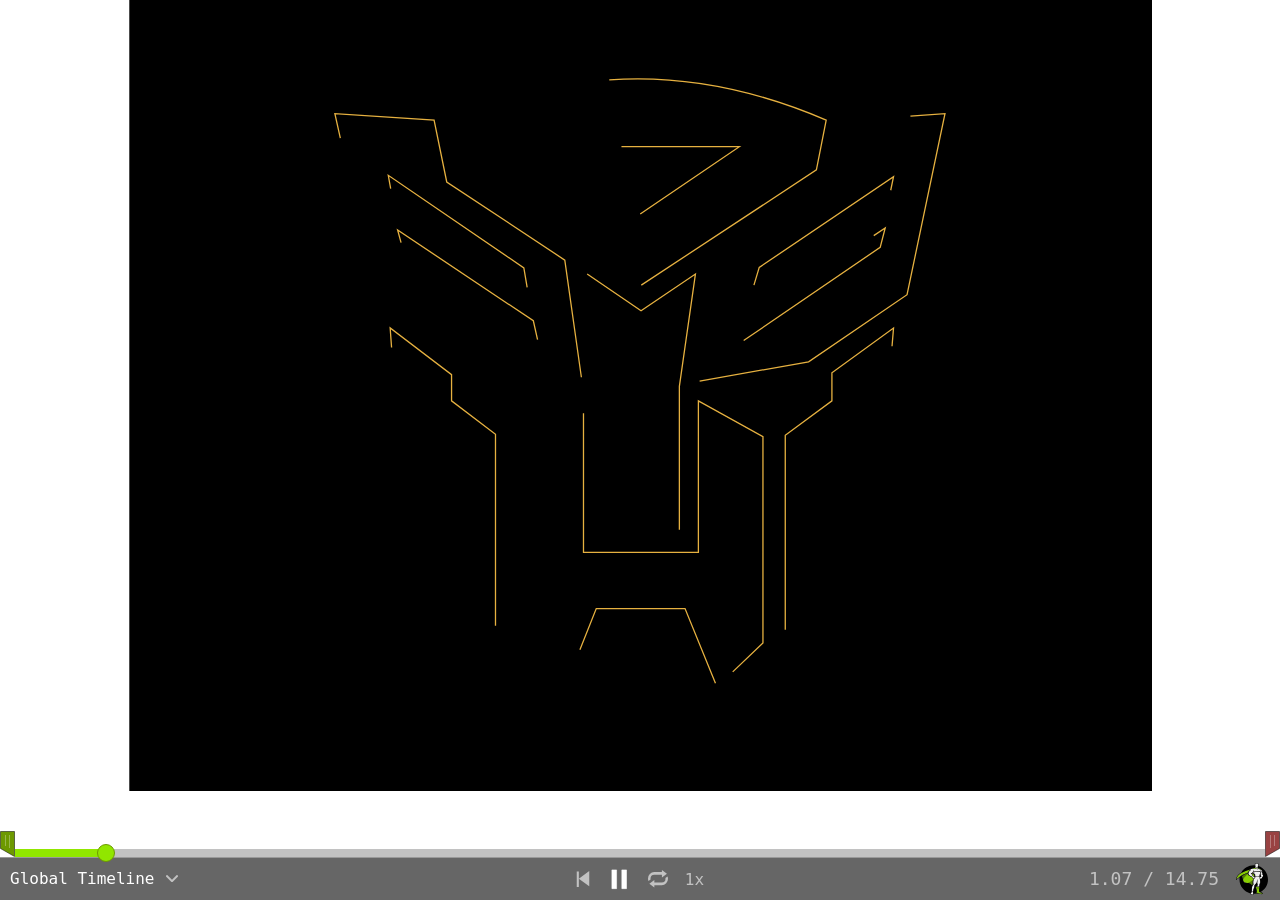
<file: deploy/index.html>
<!DOCTYPE html>
<html lang="en">

<head>
    <meta charset="UTF-8">
    <meta name="viewport" content="width=device-width, initial-scale=1.0">
    <meta http-equiv="X-UA-Compatible" content="ie=edge">
    <link rel="stylesheet" href="css/styles.css">
    <title>Motion Demo</title>
</head>

<body>
    <section id="dashboard-container">
        <div>
                 
                 <section class= "svgs" id="dashboard">
                     <div>
                 
                 <svg xmlns="http://www.w3.org/2000/svg" xmlns:xlink="http://www.w3.org/1999/xlink" viewBox="0 0 792 612">
                   <defs>
                     <filter x="-45.4%" y="-72.6%" width="242.7%" height="328.1%" filterUnits="objectBoundingBox" id="filter-2">
                       <feOffset dx="4" dy="4" in="SourceAlpha" result="shadowOffsetOuter1"/>
                       <feGaussianBlur stdDeviation="3" in="shadowOffsetOuter1" result="shadowBlurOuter1"/>
                       <feColorMatrix values="0 0 0 0 0.919582201 0 0 0 0 0.90591463 0 0 0 0 0.90591463 0 0 0 0.5 0" in="shadowBlurOuter1"/>
                     </filter>
                     <filter x="-46.4%" y="-72.6%" width="245.9%" height="328.1%" filterUnits="objectBoundingBox" id="filter-4">
                       <feOffset dx="4" dy="4" in="SourceAlpha" result="shadowOffsetOuter1"/>
                       <feGaussianBlur stdDeviation="3" in="shadowOffsetOuter1" result="shadowBlurOuter1"/>
                       <feColorMatrix values="0 0 0 0 0.919582201 0 0 0 0 0.90591463 0 0 0 0 0.90591463 0 0 0 0.5 0" in="shadowBlurOuter1"/>
                     </filter>
                     <filter x="-47%" y="-72.6%" width="247.8%" height="328.1%" filterUnits="objectBoundingBox" id="filter-6">
                       <feOffset dx="4" dy="4" in="SourceAlpha" result="shadowOffsetOuter1"/>
                       <feGaussianBlur stdDeviation="3" in="shadowOffsetOuter1" result="shadowBlurOuter1"/>
                       <feColorMatrix values="0 0 0 0 0.919582201 0 0 0 0 0.90591463 0 0 0 0 0.90591463 0 0 0 0.5 0" in="shadowBlurOuter1"/>
                     </filter>
                     <filter x="-47.3%" y="-72.6%" width="248.7%" height="328.1%" filterUnits="objectBoundingBox" id="filter-8">
                       <feOffset dx="4" dy="4" in="SourceAlpha" result="shadowOffsetOuter1"/>
                       <feGaussianBlur stdDeviation="3" in="shadowOffsetOuter1" result="shadowBlurOuter1"/>
                       <feColorMatrix values="0 0 0 0 0.919582201 0 0 0 0 0.90591463 0 0 0 0 0.90591463 0 0 0 0.5 0" in="shadowBlurOuter1"/>
                     </filter>
                     <filter x="-140%" y="-70%" width="540%" height="320%" filterUnits="objectBoundingBox" id="filter-10">
                       <feOffset dx="4" dy="4" in="SourceAlpha" result="shadowOffsetOuter1"/>
                       <feGaussianBlur stdDeviation="3" in="shadowOffsetOuter1" result="shadowBlurOuter1"/>
                       <feColorMatrix values="0 0 0 0 0.919582201 0 0 0 0 0.90591463 0 0 0 0 0.90591463 0 0 0 0.5 0" in="shadowBlurOuter1"/>
                     </filter>
                     <filter x="-116.7%" y="-50%" width="466.7%" height="257.1%" filterUnits="objectBoundingBox" id="filter-12">
                       <feOffset dx="4" dy="4" in="SourceAlpha" result="shadowOffsetOuter1"/>
                       <feGaussianBlur stdDeviation="3" in="shadowOffsetOuter1" result="shadowBlurOuter1"/>
                       <feColorMatrix values="0 0 0 0 0.919582201 0 0 0 0 0.90591463 0 0 0 0 0.90591463 0 0 0 0.5 0" in="shadowBlurOuter1"/>
                     </filter>
                     <filter x="-116.7%" y="-43.8%" width="466.7%" height="237.5%" filterUnits="objectBoundingBox" id="filter-14">
                       <feOffset dx="4" dy="4" in="SourceAlpha" result="shadowOffsetOuter1"/>
                       <feGaussianBlur stdDeviation="3" in="shadowOffsetOuter1" result="shadowBlurOuter1"/>
                       <feColorMatrix values="0 0 0 0 0.919582201 0 0 0 0 0.90591463 0 0 0 0 0.90591463 0 0 0 0.5 0" in="shadowBlurOuter1"/>
                     </filter>
                     <filter x="-140%" y="-87.5%" width="540%" height="375%" filterUnits="objectBoundingBox" id="filter-16">
                       <feOffset dx="4" dy="4" in="SourceAlpha" result="shadowOffsetOuter1"/>
                       <feGaussianBlur stdDeviation="3" in="shadowOffsetOuter1" result="shadowBlurOuter1"/>
                       <feColorMatrix values="0 0 0 0 0.919582201 0 0 0 0 0.90591463 0 0 0 0 0.90591463 0 0 0 0.5 0" in="shadowBlurOuter1"/>
                     </filter>
                     <filter x="-116.7%" y="-58.3%" width="466.7%" height="283.3%" filterUnits="objectBoundingBox" id="filter-18">
                       <feOffset dx="4" dy="4" in="SourceAlpha" result="shadowOffsetOuter1"/>
                       <feGaussianBlur stdDeviation="3" in="shadowOffsetOuter1" result="shadowBlurOuter1"/>
                       <feColorMatrix values="0 0 0 0 0.919582201 0 0 0 0 0.90591463 0 0 0 0 0.90591463 0 0 0 0.5 0" in="shadowBlurOuter1"/>
                     </filter>
                     <filter x="-116.7%" y="-175%" width="466.7%" height="650%" filterUnits="objectBoundingBox" id="filter-20">
                       <feOffset dx="4" dy="4" in="SourceAlpha" result="shadowOffsetOuter1"/>
                       <feGaussianBlur stdDeviation="3" in="shadowOffsetOuter1" result="shadowBlurOuter1"/>
                       <feColorMatrix values="0 0 0 0 0.919582201 0 0 0 0 0.90591463 0 0 0 0 0.90591463 0 0 0 0.5 0" in="shadowBlurOuter1"/>
                     </filter>
                     <filter x="-45.4%" y="-72.6%" width="242.7%" height="328.1%" filterUnits="objectBoundingBox" id="filter-22">
                       <feOffset dx="4" dy="4" in="SourceAlpha" result="shadowOffsetOuter1"/>
                       <feGaussianBlur stdDeviation="3" in="shadowOffsetOuter1" result="shadowBlurOuter1"/>
                       <feColorMatrix values="0 0 0 0 0.919582201 0 0 0 0 0.90591463 0 0 0 0 0.90591463 0 0 0 0.5 0" in="shadowBlurOuter1"/>
                     </filter>
                     <filter x="-47%" y="-72.6%" width="247.8%" height="328.1%" filterUnits="objectBoundingBox" id="filter-24">
                       <feOffset dx="4" dy="4" in="SourceAlpha" result="shadowOffsetOuter1"/>
                       <feGaussianBlur stdDeviation="3" in="shadowOffsetOuter1" result="shadowBlurOuter1"/>
                       <feColorMatrix values="0 0 0 0 0.919582201 0 0 0 0 0.90591463 0 0 0 0 0.90591463 0 0 0 0.5 0" in="shadowBlurOuter1"/>
                     </filter>
                     <filter x="-47.2%" y="-72.6%" width="248.4%" height="328.1%" filterUnits="objectBoundingBox" id="filter-26">
                       <feOffset dx="4" dy="4" in="SourceAlpha" result="shadowOffsetOuter1"/>
                       <feGaussianBlur stdDeviation="3" in="shadowOffsetOuter1" result="shadowBlurOuter1"/>
                       <feColorMatrix values="0 0 0 0 0.919582201 0 0 0 0 0.90591463 0 0 0 0 0.90591463 0 0 0 0.5 0" in="shadowBlurOuter1"/>
                     </filter>
                     <filter x="-49%" y="-72.6%" width="254.1%" height="328.1%" filterUnits="objectBoundingBox" id="filter-28">
                       <feOffset dx="4" dy="4" in="SourceAlpha" result="shadowOffsetOuter1"/>
                       <feGaussianBlur stdDeviation="3" in="shadowOffsetOuter1" result="shadowBlurOuter1"/>
                       <feColorMatrix values="0 0 0 0 0.919582201 0 0 0 0 0.90591463 0 0 0 0 0.90591463 0 0 0 0.5 0" in="shadowBlurOuter1"/>
                     </filter>
                     <filter x="-116.7%" y="-70%" width="466.7%" height="320%" filterUnits="objectBoundingBox" id="filter-30">
                       <feOffset dx="4" dy="4" in="SourceAlpha" result="shadowOffsetOuter1"/>
                       <feGaussianBlur stdDeviation="3" in="shadowOffsetOuter1" result="shadowBlurOuter1"/>
                       <feColorMatrix values="0 0 0 0 0.919582201 0 0 0 0 0.90591463 0 0 0 0 0.90591463 0 0 0 0.5 0" in="shadowBlurOuter1"/>
                     </filter>
                     <filter x="-140%" y="-50%" width="540%" height="257.1%" filterUnits="objectBoundingBox" id="filter-32">
                       <feOffset dx="4" dy="4" in="SourceAlpha" result="shadowOffsetOuter1"/>
                       <feGaussianBlur stdDeviation="3" in="shadowOffsetOuter1" result="shadowBlurOuter1"/>
                       <feColorMatrix values="0 0 0 0 0.919582201 0 0 0 0 0.90591463 0 0 0 0 0.90591463 0 0 0 0.5 0" in="shadowBlurOuter1"/>
                     </filter>
                     <filter x="-116.7%" y="-43.8%" width="466.7%" height="237.5%" filterUnits="objectBoundingBox" id="filter-34">
                       <feOffset dx="4" dy="4" in="SourceAlpha" result="shadowOffsetOuter1"/>
                       <feGaussianBlur stdDeviation="3" in="shadowOffsetOuter1" result="shadowBlurOuter1"/>
                       <feColorMatrix values="0 0 0 0 0.919582201 0 0 0 0 0.90591463 0 0 0 0 0.90591463 0 0 0 0.5 0" in="shadowBlurOuter1"/>
                     </filter>
                     <filter x="-116.7%" y="-87.5%" width="466.7%" height="375%" filterUnits="objectBoundingBox" id="filter-36">
                       <feOffset dx="4" dy="4" in="SourceAlpha" result="shadowOffsetOuter1"/>
                       <feGaussianBlur stdDeviation="3" in="shadowOffsetOuter1" result="shadowBlurOuter1"/>
                       <feColorMatrix values="0 0 0 0 0.919582201 0 0 0 0 0.90591463 0 0 0 0 0.90591463 0 0 0 0.5 0" in="shadowBlurOuter1"/>
                     </filter>
                     <filter x="-140%" y="-58.3%" width="540%" height="283.3%" filterUnits="objectBoundingBox" id="filter-38">
                       <feOffset dx="4" dy="4" in="SourceAlpha" result="shadowOffsetOuter1"/>
                       <feGaussianBlur stdDeviation="3" in="shadowOffsetOuter1" result="shadowBlurOuter1"/>
                       <feColorMatrix values="0 0 0 0 0.919582201 0 0 0 0 0.90591463 0 0 0 0 0.90591463 0 0 0 0.5 0" in="shadowBlurOuter1"/>
                     </filter>
                     <filter x="-116.7%" y="-175%" width="466.7%" height="650%" filterUnits="objectBoundingBox" id="filter-40">
                       <feOffset dx="4" dy="4" in="SourceAlpha" result="shadowOffsetOuter1"/>
                       <feGaussianBlur stdDeviation="3" in="shadowOffsetOuter1" result="shadowBlurOuter1"/>
                       <feColorMatrix values="0 0 0 0 0.919582201 0 0 0 0 0.90591463 0 0 0 0 0.90591463 0 0 0 0.5 0" in="shadowBlurOuter1"/>
                     </filter>
                     <filter x="-46.4%" y="-72.6%" width="245.9%" height="328.1%" filterUnits="objectBoundingBox" id="filter-42">
                       <feOffset dx="4" dy="4" in="SourceAlpha" result="shadowOffsetOuter1"/>
                       <feGaussianBlur stdDeviation="3" in="shadowOffsetOuter1" result="shadowBlurOuter1"/>
                       <feColorMatrix values="0 0 0 0 0.919582201 0 0 0 0 0.90591463 0 0 0 0 0.90591463 0 0 0 0.5 0" in="shadowBlurOuter1"/>
                     </filter>
                     <filter x="-49%" y="-72.6%" width="254.1%" height="328.1%" filterUnits="objectBoundingBox" id="filter-44">
                       <feOffset dx="4" dy="4" in="SourceAlpha" result="shadowOffsetOuter1"/>
                       <feGaussianBlur stdDeviation="3" in="shadowOffsetOuter1" result="shadowBlurOuter1"/>
                       <feColorMatrix values="0 0 0 0 0.919582201 0 0 0 0 0.90591463 0 0 0 0 0.90591463 0 0 0 0.5 0" in="shadowBlurOuter1"/>
                     </filter>
                     <filter x="-47%" y="-72.6%" width="247.8%" height="328.1%" filterUnits="objectBoundingBox" id="filter-46">
                       <feOffset dx="4" dy="4" in="SourceAlpha" result="shadowOffsetOuter1"/>
                       <feGaussianBlur stdDeviation="3" in="shadowOffsetOuter1" result="shadowBlurOuter1"/>
                       <feColorMatrix values="0 0 0 0 0.919582201 0 0 0 0 0.90591463 0 0 0 0 0.90591463 0 0 0 0.5 0" in="shadowBlurOuter1"/>
                     </filter>
                     <filter x="-46.4%" y="-72.5%" width="245.8%" height="327.7%" filterUnits="objectBoundingBox" id="filter-48">
                       <feOffset dx="4" dy="4" in="SourceAlpha" result="shadowOffsetOuter1"/>
                       <feGaussianBlur stdDeviation="3" in="shadowOffsetOuter1" result="shadowBlurOuter1"/>
                       <feColorMatrix values="0 0 0 0 0.919582201 0 0 0 0 0.90591463 0 0 0 0 0.90591463 0 0 0 0.5 0" in="shadowBlurOuter1"/>
                     </filter>
                     <filter x="-34.7%" y="-72.6%" width="209%" height="328.1%" filterUnits="objectBoundingBox" id="filter-50">
                       <feOffset dx="4" dy="4" in="SourceAlpha" result="shadowOffsetOuter1"/>
                       <feGaussianBlur stdDeviation="3" in="shadowOffsetOuter1" result="shadowBlurOuter1"/>
                       <feColorMatrix values="0 0 0 0 0.919582201 0 0 0 0 0.90591463 0 0 0 0 0.90591463 0 0 0 0.5 0" in="shadowBlurOuter1"/>
                     </filter>
                     <filter x="-47.2%" y="-72.6%" width="248.4%" height="328.1%" filterUnits="objectBoundingBox" id="filter-52">
                       <feOffset dx="4" dy="4" in="SourceAlpha" result="shadowOffsetOuter1"/>
                       <feGaussianBlur stdDeviation="3" in="shadowOffsetOuter1" result="shadowBlurOuter1"/>
                       <feColorMatrix values="0 0 0 0 0.919582201 0 0 0 0 0.90591463 0 0 0 0 0.90591463 0 0 0 0.5 0" in="shadowBlurOuter1"/>
                     </filter>
                     <filter x="-47.3%" y="-72.6%" width="248.7%" height="328.1%" filterUnits="objectBoundingBox" id="filter-54">
                       <feOffset dx="4" dy="4" in="SourceAlpha" result="shadowOffsetOuter1"/>
                       <feGaussianBlur stdDeviation="3" in="shadowOffsetOuter1" result="shadowBlurOuter1"/>
                       <feColorMatrix values="0 0 0 0 0.919582201 0 0 0 0 0.90591463 0 0 0 0 0.90591463 0 0 0 0.5 0" in="shadowBlurOuter1"/>
                     </filter>
                     <filter x="-47%" y="-72.6%" width="247.8%" height="328.1%" filterUnits="objectBoundingBox" id="filter-56">
                       <feOffset dx="4" dy="4" in="SourceAlpha" result="shadowOffsetOuter1"/>
                       <feGaussianBlur stdDeviation="3" in="shadowOffsetOuter1" result="shadowBlurOuter1"/>
                       <feColorMatrix values="0 0 0 0 0.919582201 0 0 0 0 0.90591463 0 0 0 0 0.90591463 0 0 0 0.5 0" in="shadowBlurOuter1"/>
                     </filter>
                     <filter x="-28.8%" y="-58.8%" width="190.5%" height="284.7%" filterUnits="objectBoundingBox" id="filter-58">
                       <feOffset dx="4" dy="4" in="SourceAlpha" result="shadowOffsetOuter1"/>
                       <feGaussianBlur stdDeviation="3" in="shadowOffsetOuter1" result="shadowBlurOuter1"/>
                       <feColorMatrix values="0 0 0 0 0.919582201 0 0 0 0 0.90591463 0 0 0 0 0.90591463 0 0 0 0.5 0" in="shadowBlurOuter1"/>
                     </filter>
                     <filter x="-7.8%" y="-72.6%" width="124.5%" height="328.1%" filterUnits="objectBoundingBox" id="filter-60">
                       <feOffset dx="4" dy="4" in="SourceAlpha" result="shadowOffsetOuter1"/>
                       <feGaussianBlur stdDeviation="3" in="shadowOffsetOuter1" result="shadowBlurOuter1"/>
                       <feColorMatrix values="0 0 0 0 0.919582201 0 0 0 0 0.90591463 0 0 0 0 0.90591463 0 0 0 0.5 0" in="shadowBlurOuter1"/>
                     </filter>
                     <filter x="-2.7%" y="-72.5%" width="108.5%" height="327.7%" filterUnits="objectBoundingBox" id="filter-62">
                       <feOffset dx="4" dy="4" in="SourceAlpha" result="shadowOffsetOuter1"/>
                       <feGaussianBlur stdDeviation="3" in="shadowOffsetOuter1" result="shadowBlurOuter1"/>
                       <feColorMatrix values="0 0 0 0 0.919582201 0 0 0 0 0.90591463 0 0 0 0 0.90591463 0 0 0 0.5 0" in="shadowBlurOuter1"/>
                     </filter>
                     <filter x="-16.1%" y="-75%" width="150.4%" height="335.6%" filterUnits="objectBoundingBox" id="filter-64">
                       <feOffset dx="4" dy="4" in="SourceAlpha" result="shadowOffsetOuter1"/>
                       <feGaussianBlur stdDeviation="3" in="shadowOffsetOuter1" result="shadowBlurOuter1"/>
                       <feColorMatrix values="0 0 0 0 0.919582201 0 0 0 0 0.90591463 0 0 0 0 0.90591463 0 0 0 0.5 0" in="shadowBlurOuter1"/>
                     </filter>
                     <filter x="-16.2%" y="-75%" width="150.9%" height="335.6%" filterUnits="objectBoundingBox" id="filter-66">
                       <feOffset dx="4" dy="4" in="SourceAlpha" result="shadowOffsetOuter1"/>
                       <feGaussianBlur stdDeviation="3" in="shadowOffsetOuter1" result="shadowBlurOuter1"/>
                       <feColorMatrix values="0 0 0 0 0.919582201 0 0 0 0 0.90591463 0 0 0 0 0.90591463 0 0 0 0.5 0" in="shadowBlurOuter1"/>
                     </filter>
                     <filter x="-3.9%" y="-4.5%" width="112.1%" height="113.8%" filterUnits="objectBoundingBox" id="filter-68">
                       <feMorphology radius=".5" operator="dilate" in="SourceAlpha" result="shadowSpreadOuter1"/>
                       <feOffset dx="4" dy="4" in="shadowSpreadOuter1" result="shadowOffsetOuter1"/>
                       <feMorphology radius="1" in="SourceAlpha" result="shadowInner"/>
                       <feOffset dx="4" dy="4" in="shadowInner" result="shadowInner"/>
                       <feComposite in="shadowOffsetOuter1" in2="shadowInner" operator="out" result="shadowOffsetOuter1"/>
                       <feGaussianBlur stdDeviation="3" in="shadowOffsetOuter1" result="shadowBlurOuter1"/>
                       <feColorMatrix values="0 0 0 0 0.919582201 0 0 0 0 0.90591463 0 0 0 0 0.90591463 0 0 0 0.5 0" in="shadowBlurOuter1"/>
                     </filter>
                     <path d="M562.27 69.168c2.492 0 3.444-2.618 3.444-4.83 0-2.226-.952-4.816-3.444-4.816-2.52 0-3.458 2.59-3.458 4.816 0 2.212.938 4.83 3.458 4.83zm0-.728c-1.974 0-2.618-2.184-2.618-4.102 0-1.932.644-4.088 2.618-4.088 1.96 0 2.59 2.156 2.59 4.088 0 1.918-.644 4.102-2.59 4.102zm8.512.728c2.492 0 3.444-2.618 3.444-4.83 0-2.226-.952-4.816-3.444-4.816-2.52 0-3.458 2.59-3.458 4.816 0 2.212.938 4.83 3.458 4.83zm0-.728c-1.974 0-2.618-2.184-2.618-4.102 0-1.932.644-4.088 2.618-4.088 1.96 0 2.59 2.156 2.59 4.088 0 1.918-.644 4.102-2.59 4.102z" id="path-1"/>
                     <path d="M578.944 52v-.728h-4.914c2.702-2.184 4.872-4.06 4.872-6.104 0-1.862-1.568-2.646-2.94-2.646-1.316 0-2.45.546-3.108 1.442l.546.504c.504-.714 1.4-1.218 2.562-1.218 1.022 0 2.128.56 2.128 1.918 0 1.792-2.128 3.612-5.306 6.174V52h6.16zm5.474.168c2.492 0 3.444-2.618 3.444-4.83 0-2.226-.952-4.816-3.444-4.816-2.52 0-3.458 2.59-3.458 4.816 0 2.212.938 4.83 3.458 4.83zm0-.728c-1.974 0-2.618-2.184-2.618-4.102 0-1.932.644-4.088 2.618-4.088 1.96 0 2.59 2.156 2.59 4.088 0 1.918-.644 4.102-2.59 4.102z" id="path-3"/>
                     <path d="M586.626 33.168c1.988 0 3.15-1.134 3.15-2.674s-1.33-2.24-2.142-2.324c.798-.14 2.002-.756 2.002-2.184 0-1.582-1.386-2.464-3.01-2.464-1.372 0-2.408.616-3.052 1.414l.504.504c.686-.77 1.442-1.19 2.506-1.19 1.204 0 2.24.644 2.24 1.806 0 1.246-1.134 1.778-2.366 1.778h-.313c-.248-.001-.455-.004-.555-.014v.756c.14-.014.49-.014.868-.014 1.4 0 2.506.546 2.506 1.89 0 1.232-.91 1.988-2.352 1.988-1.19 0-2.1-.56-2.618-1.302l-.546.476c.532.84 1.652 1.554 3.178 1.554zm8.26 0c2.492 0 3.444-2.618 3.444-4.83 0-2.226-.952-4.816-3.444-4.816-2.52 0-3.458 2.59-3.458 4.816 0 2.212.938 4.83 3.458 4.83zm0-.728c-1.974 0-2.618-2.184-2.618-4.102 0-1.932.644-4.088 2.618-4.088 1.96 0 2.59 2.156 2.59 4.088 0 1.918-.644 4.102-2.59 4.102z" id="path-5"/>
                     <path d="M600.712 15v-2.548h1.372v-.728h-1.372V5.662h-1.078l-4.144 6.076v.714h4.424V15h.798zm-.798-3.276h-3.598l3.598-5.264v5.264zm6.93 3.444c2.492 0 3.444-2.618 3.444-4.83 0-2.226-.952-4.816-3.444-4.816-2.52 0-3.458 2.59-3.458 4.816 0 2.212.938 4.83 3.458 4.83zm0-.728c-1.974 0-2.618-2.184-2.618-4.102 0-1.932.644-4.088 2.618-4.088 1.96 0 2.59 2.156 2.59 4.088 0 1.918-.644 4.102-2.59 4.102z" id="path-7"/>
                     <path id="path-9" d="M504 42h5V32h-5z"/>
                     <path id="path-11" d="M519 42h6V28h-6z"/>
                     <path id="path-13" d="M527 42h6V26h-6z"/>
                     <path id="path-15" d="M496 42h5v-8h-5z"/>
                     <path id="path-17" d="M511 42h6V30h-6z"/>
                     <path id="path-19" d="M488 42h6v-4h-6z"/>
                     <path d="M211.27 67.168c2.492 0 3.444-2.618 3.444-4.83 0-2.226-.952-4.816-3.444-4.816-2.52 0-3.458 2.59-3.458 4.816 0 2.212.938 4.83 3.458 4.83zm0-.728c-1.974 0-2.618-2.184-2.618-4.102 0-1.932.644-4.088 2.618-4.088 1.96 0 2.59 2.156 2.59 4.088 0 1.918-.644 4.102-2.59 4.102zm8.512.728c2.492 0 3.444-2.618 3.444-4.83 0-2.226-.952-4.816-3.444-4.816-2.52 0-3.458 2.59-3.458 4.816 0 2.212.938 4.83 3.458 4.83zm0-.728c-1.974 0-2.618-2.184-2.618-4.102 0-1.932.644-4.088 2.618-4.088 1.96 0 2.59 2.156 2.59 4.088 0 1.918-.644 4.102-2.59 4.102z" id="path-21"/>
                     <path d="M202.626 50.168c1.988 0 3.15-1.134 3.15-2.674s-1.33-2.24-2.142-2.324c.798-.14 2.002-.756 2.002-2.184 0-1.582-1.386-2.464-3.01-2.464-1.372 0-2.408.616-3.052 1.414l.504.504c.686-.77 1.442-1.19 2.506-1.19 1.204 0 2.24.644 2.24 1.806 0 1.246-1.134 1.778-2.366 1.778h-.313c-.248-.001-.455-.004-.555-.014v.756c.14-.014.49-.014.868-.014 1.4 0 2.506.546 2.506 1.89 0 1.232-.91 1.988-2.352 1.988-1.19 0-2.1-.56-2.618-1.302l-.546.476c.532.84 1.652 1.554 3.178 1.554zm8.26 0c2.492 0 3.444-2.618 3.444-4.83 0-2.226-.952-4.816-3.444-4.816-2.52 0-3.458 2.59-3.458 4.816 0 2.212.938 4.83 3.458 4.83zm0-.728c-1.974 0-2.618-2.184-2.618-4.102 0-1.932.644-4.088 2.618-4.088 1.96 0 2.59 2.156 2.59 4.088 0 1.918-.644 4.102-2.59 4.102z" id="path-23"/>
                     <path d="M192.186 31.168c1.708 0 3.15-1.148 3.15-3.01 0-1.946-1.414-2.982-2.982-2.982-.966 0-1.764.42-2.226.868V22.39h4.592v-.728h-5.404v4.9l.616.252c.686-.63 1.414-.91 2.268-.91 1.344 0 2.324.868 2.324 2.282 0 1.274-.994 2.254-2.338 2.254-1.204 0-2.016-.476-2.618-1.33l-.532.532c.644.938 1.596 1.526 3.15 1.526zm8.232 0c2.492 0 3.444-2.618 3.444-4.83 0-2.226-.952-4.816-3.444-4.816-2.52 0-3.458 2.59-3.458 4.816 0 2.212.938 4.83 3.458 4.83zm0-.728c-1.974 0-2.618-2.184-2.618-4.102 0-1.932.644-4.088 2.618-4.088 1.96 0 2.59 2.156 2.59 4.088 0 1.918-.644 4.102-2.59 4.102z" id="path-25"/>
                     <path d="M181.59 13l3.976-8.778v-.56h-6.104v.728h5.166l-3.92 8.61h.882zm8.708.168c2.492 0 3.444-2.618 3.444-4.83 0-2.226-.952-4.816-3.444-4.816-2.52 0-3.458 2.59-3.458 4.816 0 2.212.938 4.83 3.458 4.83zm0-.728c-1.974 0-2.618-2.184-2.618-4.102 0-1.932.644-4.088 2.618-4.088 1.96 0 2.59 2.156 2.59 4.088 0 1.918-.644 4.102-2.59 4.102z" id="path-27"/>
                     <path id="path-29" d="M264 42h6V32h-6z"/>
                     <path id="path-31" d="M249 42h5V28h-5z"/>
                     <path id="path-33" d="M241 42h6V26h-6z"/>
                     <path id="path-35" d="M272 42h6v-8h-6z"/>
                     <path id="path-37" d="M257 42h5V30h-5z"/>
                     <path id="path-39" d="M280 42h6v-4h-6z"/>
                     <path d="M378.242 545.168c1.988 0 3.136-1.456 3.136-2.982 0-1.988-1.33-2.954-3.01-2.954-1.26 0-2.338.91-2.73 1.554-.014-.14-.014-.294-.014-.434 0-1.988.742-4.102 2.758-4.102 1.022 0 1.582.434 2.044 1.05l.476-.588c-.56-.7-1.302-1.19-2.52-1.19-2.576 0-3.57 2.422-3.57 4.816 0 2.506.91 4.83 3.43 4.83zm-.028-.728c-1.75 0-2.422-1.624-2.534-2.898.532-.938 1.526-1.596 2.548-1.596 1.33 0 2.338.728 2.338 2.254 0 1.008-.756 2.24-2.352 2.24zm8.232.728c2.492 0 3.444-2.618 3.444-4.83 0-2.226-.952-4.816-3.444-4.816-2.52 0-3.458 2.59-3.458 4.816 0 2.212.938 4.83 3.458 4.83zm0-.728c-1.974 0-2.618-2.184-2.618-4.102 0-1.932.644-4.088 2.618-4.088 1.96 0 2.59 2.156 2.59 4.088 0 1.918-.644 4.102-2.59 4.102z" id="path-41"/>
                     <path d="M418.59 545l3.976-8.778v-.56h-6.104v.728h5.166l-3.92 8.61h.882zm8.708.168c2.492 0 3.444-2.618 3.444-4.83 0-2.226-.952-4.816-3.444-4.816-2.52 0-3.458 2.59-3.458 4.816 0 2.212.938 4.83 3.458 4.83zm0-.728c-1.974 0-2.618-2.184-2.618-4.102 0-1.932.644-4.088 2.618-4.088 1.96 0 2.59 2.156 2.59 4.088 0 1.918-.644 4.102-2.59 4.102z" id="path-43"/>
                     <path d="M455.004 545.168c1.792 0 3.164-.994 3.164-2.506 0-1.302-1.12-2.142-2.31-2.478 1.092-.28 2.17-1.008 2.17-2.254 0-1.652-1.568-2.408-3.024-2.408-1.484 0-3.024.756-3.024 2.408 0 1.246 1.064 1.974 2.17 2.254-1.19.336-2.324 1.176-2.324 2.478 0 1.526 1.372 2.506 3.178 2.506zm0-5.32c-.56-.112-2.212-.532-2.212-1.834 0-1.106.98-1.764 2.212-1.764 1.218 0 2.212.658 2.212 1.764 0 1.302-1.638 1.722-2.212 1.834zm0 4.592c-1.246 0-2.366-.7-2.366-1.834 0-1.414 1.792-1.988 2.366-2.058.56.07 2.366.644 2.366 2.058 0 1.134-1.148 1.834-2.366 1.834zm8.26.728c2.492 0 3.444-2.618 3.444-4.83 0-2.226-.952-4.816-3.444-4.816-2.52 0-3.458 2.59-3.458 4.816 0 2.212.938 4.83 3.458 4.83zm0-.728c-1.974 0-2.618-2.184-2.618-4.102 0-1.932.644-4.088 2.618-4.088 1.96 0 2.59 2.156 2.59 4.088 0 1.918-.644 4.102-2.59 4.102z" id="path-45"/>
                     <path d="M472.794 576.154c2.562 0 3.57-2.422 3.57-4.816 0-2.506-.91-4.83-3.43-4.83-2.002 0-3.136 1.456-3.136 2.982 0 1.988 1.33 2.968 3.01 2.968 1.26 0 2.338-.924 2.744-1.568v.434c0 1.96-.714 4.102-2.758 4.102-1.022 0-1.596-.434-2.058-1.036l-.462.574c.56.7 1.302 1.19 2.52 1.19zm.154-4.424c-1.33 0-2.338-.728-2.338-2.254 0-1.008.756-2.24 2.352-2.24 1.75 0 2.422 1.624 2.534 2.898-.532.938-1.526 1.596-2.548 1.596zm8.498 4.438c2.492 0 3.444-2.618 3.444-4.83 0-2.226-.952-4.816-3.444-4.816-2.52 0-3.458 2.59-3.458 4.816 0 2.212.938 4.83 3.458 4.83zm0-.728c-1.974 0-2.618-2.184-2.618-4.102 0-1.932.644-4.088 2.618-4.088 1.96 0 2.59 2.156 2.59 4.088 0 1.918-.644 4.102-2.59 4.102z" id="path-47"/>
                     <path d="M481.15 606v-9.338h-.728l-2.072 2.17.504.518 1.498-1.596V606h.798zm5.432.168c2.492 0 3.444-2.618 3.444-4.83 0-2.226-.952-4.816-3.444-4.816-2.52 0-3.458 2.59-3.458 4.816 0 2.212.938 4.83 3.458 4.83zm0-.728c-1.974 0-2.618-2.184-2.618-4.102 0-1.932.644-4.088 2.618-4.088 1.96 0 2.59 2.156 2.59 4.088 0 1.918-.644 4.102-2.59 4.102zm8.512.728c2.492 0 3.444-2.618 3.444-4.83 0-2.226-.952-4.816-3.444-4.816-2.52 0-3.458 2.59-3.458 4.816 0 2.212.938 4.83 3.458 4.83zm0-.728c-1.974 0-2.618-2.184-2.618-4.102 0-1.932.644-4.088 2.618-4.088 1.96 0 2.59 2.156 2.59 4.088 0 1.918-.644 4.102-2.59 4.102z" id="path-49"/>
                     <path d="M341.186 547.168c1.708 0 3.15-1.148 3.15-3.01 0-1.946-1.414-2.982-2.982-2.982-.966 0-1.764.42-2.226.868v-3.654h4.592v-.728h-5.404v4.9l.616.252c.686-.63 1.414-.91 2.268-.91 1.344 0 2.324.868 2.324 2.282 0 1.274-.994 2.254-2.338 2.254-1.204 0-2.016-.476-2.618-1.33l-.532.532c.644.938 1.596 1.526 3.15 1.526zm8.232 0c2.492 0 3.444-2.618 3.444-4.83 0-2.226-.952-4.816-3.444-4.816-2.52 0-3.458 2.59-3.458 4.816 0 2.212.938 4.83 3.458 4.83zm0-.728c-1.974 0-2.618-2.184-2.618-4.102 0-1.932.644-4.088 2.618-4.088 1.96 0 2.59 2.156 2.59 4.088 0 1.918-.644 4.102-2.59 4.102z" id="path-51"/>
                     <path d="M324.712 576v-2.548h1.372v-.728h-1.372v-6.062h-1.078l-4.144 6.076v.714h4.424V576h.798zm-.798-3.276h-3.598l3.598-5.264v5.264zm6.93 3.444c2.492 0 3.444-2.618 3.444-4.83 0-2.226-.952-4.816-3.444-4.816-2.52 0-3.458 2.59-3.458 4.816 0 2.212.938 4.83 3.458 4.83zm0-.728c-1.974 0-2.618-2.184-2.618-4.102 0-1.932.644-4.088 2.618-4.088 1.96 0 2.59 2.156 2.59 4.088 0 1.918-.644 4.102-2.59 4.102z" id="path-53"/>
                     <path d="M306.626 604.168c1.988 0 3.15-1.134 3.15-2.674s-1.33-2.24-2.142-2.324c.798-.14 2.002-.756 2.002-2.184 0-1.582-1.386-2.464-3.01-2.464-1.372 0-2.408.616-3.052 1.414l.504.504c.686-.77 1.442-1.19 2.506-1.19 1.204 0 2.24.644 2.24 1.806 0 1.246-1.134 1.778-2.366 1.778h-.313c-.248-.001-.455-.004-.555-.014v.756c.14-.014.49-.014.868-.014 1.4 0 2.506.546 2.506 1.89 0 1.232-.91 1.988-2.352 1.988-1.19 0-2.1-.56-2.618-1.302l-.546.476c.532.84 1.652 1.554 3.178 1.554zm8.26 0c2.492 0 3.444-2.618 3.444-4.83 0-2.226-.952-4.816-3.444-4.816-2.52 0-3.458 2.59-3.458 4.816 0 2.212.938 4.83 3.458 4.83zm0-.728c-1.974 0-2.618-2.184-2.618-4.102 0-1.932.644-4.088 2.618-4.088 1.96 0 2.59 2.156 2.59 4.088 0 1.918-.644 4.102-2.59 4.102z" id="path-55"/>
                     <path d="M385.862 595v-5.11c.406-.616 1.218-1.162 1.932-1.162.966 0 1.358.588 1.358 1.54V595h.742v-5.124c.378-.616 1.204-1.148 1.932-1.148.952 0 1.358.588 1.358 1.54V595h.728v-4.872c0-1.358-.602-2.058-1.848-2.058-.952 0-1.862.644-2.24 1.274-.168-.658-.728-1.274-1.778-1.274-.98 0-1.904.756-2.184 1.19v-1.022h-.728V595h.728zm11.046 2.576v-3.668c.546.77 1.4 1.26 2.352 1.26 1.806 0 3.024-1.4 3.024-3.556 0-2.17-1.218-3.542-3.024-3.542a2.88 2.88 0 00-2.352 1.246v-1.078h-.728v9.338h.728zm2.226-3.066c-.938 0-1.834-.588-2.226-1.232v-3.332c.392-.658 1.288-1.218 2.226-1.218 1.512 0 2.366 1.246 2.366 2.884s-.854 2.898-2.366 2.898zm5.754.49v-5.11c.434-.602 1.33-1.162 2.198-1.162.98 0 1.638.364 1.638 1.666V595h.728v-4.76c0-1.526-.756-2.17-2.128-2.17-.98 0-1.946.602-2.436 1.19v-3.598h-.728V595h.728z" id="path-57"/>
                     <path d="M361.354 488v-8.61h3.052v-.728h-6.916v.728h3.052V488h.812zm7.672.168c1.12 0 1.974-.392 2.646-1.092l-.378-.476c-.588.616-1.358.938-2.226.938-1.582 0-2.562-1.218-2.632-2.688h5.656v-.196c0-1.946-1.134-3.584-3.192-3.584-1.876 0-3.262 1.582-3.262 3.542 0 2.086 1.414 3.556 3.388 3.556zm2.324-3.892h-4.914c.056-1.176.854-2.576 2.45-2.576 1.694 0 2.45 1.428 2.464 2.576zm4.62 3.892c.938 0 1.694-.308 2.296-.966V488h.728v-4.76c0-1.512-1.092-2.17-2.478-2.17-1.106 0-1.89.378-2.59 1.148l.406.49c.616-.7 1.274-.994 2.114-.994 1.008 0 1.82.56 1.82 1.554v1.372c-.602-.658-1.358-.952-2.296-.952-1.176 0-2.366.756-2.366 2.226 0 1.456 1.204 2.254 2.366 2.254zm.252-.574c-1.12 0-1.848-.714-1.848-1.666s.728-1.68 1.848-1.68c.812 0 1.568.322 2.044.938v1.484c-.476.616-1.232.924-2.044.924zm5.768.406v-4.928c.308-.588 1.232-1.204 1.918-1.204.14 0 .238.014.364.028v-.798c-.938 0-1.708.546-2.282 1.302v-1.162h-.728V488h.728zm5.726.168c1.68 0 2.534-.896 2.534-1.988 0-1.442-1.302-1.764-2.464-2.058-.938-.238-1.806-.448-1.806-1.218 0-.7.644-1.218 1.694-1.218.896 0 1.624.364 2.016.896l.406-.504c-.49-.56-1.26-1.008-2.422-1.008-1.54 0-2.408.84-2.408 1.876 0 1.316 1.246 1.61 2.366 1.89.98.252 1.904.504 1.904 1.372 0 .784-.672 1.344-1.806 1.344-.966 0-1.75-.448-2.184-.994l-.434.546c.672.742 1.512 1.064 2.604 1.064zm9.002-.168v-6.118h1.372v-.644h-1.372v-.616c0-.938.406-1.47 1.176-1.47.252 0 .448.056.616.154l.224-.574c-.266-.154-.574-.21-.91-.21-1.12 0-1.834.77-1.834 2.1v.616h-1.12v.644h1.12V488h.728zm5.6.168c2.002 0 3.262-1.582 3.262-3.556s-1.26-3.542-3.262-3.542c-1.974 0-3.248 1.568-3.248 3.542 0 1.974 1.274 3.556 3.248 3.556zm0-.658c-1.568 0-2.464-1.386-2.464-2.898 0-1.498.896-2.884 2.464-2.884 1.596 0 2.478 1.386 2.478 2.884 0 1.512-.882 2.898-2.478 2.898zm5.866.49v-4.928c.308-.588 1.232-1.204 1.918-1.204.14 0 .238.014.364.028v-.798c-.938 0-1.708.546-2.282 1.302v-1.162h-.728V488h.728zm8.162 0v-4.424h5.026v-.728h-5.026v-3.458h5.124v-.728h-5.922V488h.798zm9.758.168c1.12 0 1.974-.392 2.646-1.092l-.378-.476c-.588.616-1.358.938-2.226.938-1.582 0-2.562-1.218-2.632-2.688h5.656v-.196c0-1.946-1.134-3.584-3.192-3.584-1.876 0-3.262 1.582-3.262 3.542 0 2.086 1.414 3.556 3.388 3.556zm2.324-3.892h-4.914c.056-1.176.854-2.576 2.45-2.576 1.694 0 2.45 1.428 2.464 2.576zm4.62 3.892c.938 0 1.694-.308 2.296-.966V488h.728v-4.76c0-1.512-1.092-2.17-2.478-2.17-1.106 0-1.89.378-2.59 1.148l.406.49c.616-.7 1.274-.994 2.114-.994 1.008 0 1.82.56 1.82 1.554v1.372c-.602-.658-1.358-.952-2.296-.952-1.176 0-2.366.756-2.366 2.226 0 1.456 1.204 2.254 2.366 2.254zm.252-.574c-1.12 0-1.848-.714-1.848-1.666s.728-1.68 1.848-1.68c.812 0 1.568.322 2.044.938v1.484c-.476.616-1.232.924-2.044.924zm5.768.406v-4.928c.308-.588 1.232-1.204 1.918-1.204.14 0 .238.014.364.028v-.798c-.938 0-1.708.546-2.282 1.302v-1.162h-.728V488h.728zm5.726.168c1.68 0 2.534-.896 2.534-1.988 0-1.442-1.302-1.764-2.464-2.058-.938-.238-1.806-.448-1.806-1.218 0-.7.644-1.218 1.694-1.218.896 0 1.624.364 2.016.896l.406-.504c-.49-.56-1.26-1.008-2.422-1.008-1.54 0-2.408.84-2.408 1.876 0 1.316 1.246 1.61 2.366 1.89.98.252 1.904.504 1.904 1.372 0 .784-.672 1.344-1.806 1.344-.966 0-1.75-.448-2.184-.994l-.434.546c.672.742 1.512 1.064 2.604 1.064z" id="path-59"/>
                     <path d="M283.084 438v-.728h-5.124v-3.696h5.026v-.728h-5.026v-3.458h5.124v-.728h-5.922V438h5.922zm5.838 0l3.822-9.338h-.924l-3.402 8.442-3.388-8.442h-.924l3.822 9.338h.994zm11.116 0v-.728h-5.124v-3.696h5.026v-.728h-5.026v-3.458h5.124v-.728h-5.922V438h5.922zm2.772 0v-3.864h2.058l2.618 3.864h.966l-2.702-3.92c1.386-.056 2.59-.994 2.59-2.688 0-1.708-1.232-2.73-2.842-2.73h-3.486V438h.798zm2.618-4.592h-2.618v-4.018h2.618c1.232 0 2.072.826 2.072 2.002 0 1.176-.84 2.016-2.072 2.016zm8.47 4.592v-3.99l3.71-5.348h-.966l-3.15 4.592-3.15-4.592h-.966l3.71 5.348V438h.812zm9.268.168c2.73 0 4.536-2.1 4.536-4.83s-1.806-4.83-4.536-4.83c-2.744 0-4.536 2.1-4.536 4.83s1.792 4.83 4.536 4.83zm0-.728c-2.268 0-3.696-1.75-3.696-4.102 0-2.366 1.428-4.102 3.696-4.102 2.24 0 3.696 1.736 3.696 4.102 0 2.352-1.456 4.102-3.696 4.102zm7.308.56v-8.064l5.88 8.064h.784v-9.338h-.798v7.952l-5.852-7.952h-.812V438h.798zm14.91 0v-.728h-5.124v-3.696h5.026v-.728h-5.026v-3.458h5.124v-.728h-5.922V438h5.922zm8.274 0l2.226-8.022 2.254 8.022h.896l2.66-9.338h-.896l-2.254 8.218-2.296-8.218h-.714l-2.296 8.218-2.254-8.218h-.896l2.674 9.338h.896zm9.408 0l.938-2.296h4.97l.938 2.296h.896l-3.822-9.338h-.994L362.17 438h.896zm5.656-3.024h-4.466l2.226-5.53 2.24 5.53zm4.256 3.024v-8.064l5.88 8.064h.784v-9.338h-.798v7.952l-5.852-7.952h-.812V438h.798zm12.18 0v-8.61h3.052v-.728h-6.916v.728h3.052V438h.812zm7.602.168c2.52 0 3.318-1.442 3.318-2.632 0-1.904-1.666-2.38-3.164-2.8-1.274-.35-2.436-.672-2.436-1.778 0-1.008.938-1.722 2.184-1.722 1.05 0 2.002.364 2.674 1.176l.532-.588c-.728-.826-1.778-1.316-3.164-1.316-1.694 0-3.066.966-3.066 2.492 0 1.722 1.568 2.142 3.038 2.548 1.302.35 2.562.714 2.562 2.03 0 .798-.546 1.862-2.464 1.862-1.33 0-2.31-.658-2.912-1.358l-.518.602c.714.868 1.876 1.484 3.416 1.484zm12.054-.168v-8.61h3.052v-.728h-6.916v.728h3.052V438h.812zm8.89.168c2.73 0 4.536-2.1 4.536-4.83s-1.806-4.83-4.536-4.83c-2.744 0-4.536 2.1-4.536 4.83s1.792 4.83 4.536 4.83zm0-.728c-2.268 0-3.696-1.75-3.696-4.102 0-2.366 1.428-4.102 3.696-4.102 2.24 0 3.696 1.736 3.696 4.102 0 2.352-1.456 4.102-3.696 4.102zm10.934.56v-3.864h2.058l2.618 3.864h.966l-2.702-3.92c1.386-.056 2.59-.994 2.59-2.688 0-1.708-1.232-2.73-2.842-2.73h-3.486V438h.798zm2.618-4.592h-2.618v-4.018h2.618c1.232 0 2.072.826 2.072 2.002 0 1.176-.84 2.016-2.072 2.016zm8.54 4.76c2.408 0 3.64-1.442 3.64-3.752v-5.754h-.812v5.74c0 1.89-.994 3.038-2.828 3.038-1.834 0-2.828-1.148-2.828-3.038v-5.74h-.812v5.754c0 2.296 1.246 3.752 3.64 3.752zM447.08 438v-.728h-4.522v-8.61h-.798V438h5.32zm7.658 0v-.728h-5.124v-3.696h5.026v-.728h-5.026v-3.458h5.124v-.728h-5.922V438h5.922zm8.792 0v-8.61h3.052v-.728h-6.916v.728h3.052V438h.812zm5.502 0v-4.438h5.922V438h.812v-9.338h-.812v4.172h-5.922v-4.172h-.798V438h.798zm14.966 0v-.728h-5.124v-3.696h5.026v-.728h-5.026v-3.458h5.124v-.728h-5.922V438h5.922zm8.274 0l2.226-8.022 2.254 8.022h.896l2.66-9.338h-.896l-2.254 8.218-2.296-8.218h-.714l-2.296 8.218-2.254-8.218h-.896l2.674 9.338h.896zm13.65.168c2.73 0 4.536-2.1 4.536-4.83s-1.806-4.83-4.536-4.83c-2.744 0-4.536 2.1-4.536 4.83s1.792 4.83 4.536 4.83zm0-.728c-2.268 0-3.696-1.75-3.696-4.102 0-2.366 1.428-4.102 3.696-4.102 2.24 0 3.696 1.736 3.696 4.102 0 2.352-1.456 4.102-3.696 4.102zm7.308.56v-3.864h2.058l2.618 3.864h.966l-2.702-3.92c1.386-.056 2.59-.994 2.59-2.688 0-1.708-1.232-2.73-2.842-2.73h-3.486V438h.798zm2.618-4.592h-2.618v-4.018h2.618c1.232 0 2.072.826 2.072 2.002 0 1.176-.84 2.016-2.072 2.016zm10.22 4.592v-.728h-4.522v-8.61h-.798V438h5.32zm4.718 0c2.898 0 4.718-2.072 4.718-4.662 0-2.562-1.82-4.676-4.718-4.676h-2.982V438h2.982zm0-.728h-2.184v-7.882h2.184c2.478 0 3.878 1.764 3.878 3.948s-1.414 3.934-3.878 3.934z" id="path-61"/>
                     <path d="M553.96 438v-8.064l5.88 8.064h.784v-9.338h-.798v7.952l-5.852-7.952h-.812V438h.798zm14.91 0v-.728h-5.124v-3.696h5.026v-.728h-5.026v-3.458h5.124v-.728h-5.922V438h5.922zm2.072 0l3.248-4.214 3.262 4.214h.994l-3.752-4.802 3.542-4.536h-1.008l-3.038 3.962-3.024-3.962h-1.022l3.556 4.55-3.766 4.788h1.008zm12.124 0v-8.61h3.052v-.728h-6.916v.728h3.052V438h.812zm7.574-1.26l6.132-3.164v-.518l-6.132-3.178v.7l5.404 2.744-5.404 2.73v.686z" id="path-63"/>
                     <path d="M223.538 436.74v-.686l-5.404-2.73 5.404-2.744v-.7l-6.132 3.178v.518l6.132 3.164zm5.992 1.26v-3.878h2.702c1.778 0 2.814-1.26 2.814-2.73s-1.022-2.73-2.814-2.73h-3.5V438h.798zm2.618-4.606h-2.618v-4.004h2.618c1.232 0 2.058.826 2.058 2.002 0 1.176-.826 2.002-2.058 2.002zm5.376 4.606v-3.864h2.058L242.2 438h.966l-2.702-3.92c1.386-.056 2.59-.994 2.59-2.688 0-1.708-1.232-2.73-2.842-2.73h-3.486V438h.798zm2.618-4.592h-2.618v-4.018h2.618c1.232 0 2.072.826 2.072 2.002 0 1.176-.84 2.016-2.072 2.016zM250.964 438v-.728h-5.124v-3.696h5.026v-.728h-5.026v-3.458h5.124v-.728h-5.922V438h5.922zm5.838 0l3.822-9.338h-.924l-3.402 8.442-3.388-8.442h-.924l3.822 9.338h.994z" id="path-65"/>
                     <path id="path-67" d="M173 217.031L222.06 135h95.432L365 217.031 317.492 302H222.06z"/>
                   </defs>
                   <g id="Page-1" stroke="none" stroke-width="1" fill="none" fill-rule="evenodd">
                     <g id="bottom">
                       <path id="black" fill="#000" d="M0 0h792v612H0z"/>
                       <g id="zero-b" fill-rule="nonzero">
                         <use fill="#000" filter="url(#filter-2)" xlink:href="#path-1"/>
                         <use fill="#F8BF45" xlink:href="#path-1"/>
                       </g>
                       <g id="twenty" fill-rule="nonzero">
                         <use fill="#000" filter="url(#filter-4)" xlink:href="#path-3"/>
                         <use fill="#F8BF45" xlink:href="#path-3"/>
                       </g>
                       <g id="thirty-b" fill-rule="nonzero">
                         <use fill="#000" filter="url(#filter-6)" xlink:href="#path-5"/>
                         <use fill="#F8BF45" xlink:href="#path-5"/>
                       </g>
                       <g id="fourty-a" fill-rule="nonzero">
                         <use fill="#000" filter="url(#filter-8)" xlink:href="#path-7"/>
                         <use fill="#F8BF45" xlink:href="#path-7"/>
                       </g>
                       <g id="Bar">
                         <use fill="#000" filter="url(#filter-10)" xlink:href="#path-9"/>
                         <use fill="#F8BF45" xlink:href="#path-9"/>
                       </g>
                       <g id="Bar">
                         <use fill="#000" filter="url(#filter-12)" xlink:href="#path-11"/>
                         <use fill="#F8BF45" xlink:href="#path-11"/>
                       </g>
                       <g id="Bar">
                         <use fill="#000" filter="url(#filter-14)" xlink:href="#path-13"/>
                         <use fill="#F8BF45" xlink:href="#path-13"/>
                       </g>
                       <g id="Bar">
                         <use fill="#000" filter="url(#filter-16)" xlink:href="#path-15"/>
                         <use fill="#F8BF45" xlink:href="#path-15"/>
                       </g>
                       <g id="Bar">
                         <use fill="#000" filter="url(#filter-18)" xlink:href="#path-17"/>
                         <use fill="#F8BF45" xlink:href="#path-17"/>
                       </g>
                       <g id="Bar">
                         <use fill="#000" filter="url(#filter-20)" xlink:href="#path-19"/>
                         <use fill="#F8BF45" xlink:href="#path-19"/>
                       </g>
                       <g id="zero-a" fill-rule="nonzero">
                         <use fill="#000" filter="url(#filter-22)" xlink:href="#path-21"/>
                         <use fill="#F8BF45" xlink:href="#path-21"/>
                       </g>
                       <g id="thirty-a" fill-rule="nonzero">
                         <use fill="#000" filter="url(#filter-24)" xlink:href="#path-23"/>
                         <use fill="#F8BF45" xlink:href="#path-23"/>
                       </g>
                       <g id="fifty-a" fill-rule="nonzero">
                         <use fill="#000" filter="url(#filter-26)" xlink:href="#path-25"/>
                         <use fill="#F8BF45" xlink:href="#path-25"/>
                       </g>
                       <g id="seventy" fill-rule="nonzero">
                         <use fill="#000" filter="url(#filter-28)" xlink:href="#path-27"/>
                         <use fill="#F8BF45" xlink:href="#path-27"/>
                       </g>
                       <g id="Bar" transform="matrix(1 0 0 -1 0 74)">
                         <use fill="#000" filter="url(#filter-30)" xlink:href="#path-29"/>
                         <use fill="#F8BF45" xlink:href="#path-29"/>
                       </g>
                       <g id="Bar" transform="matrix(1 0 0 -1 0 70)">
                         <use fill="#000" filter="url(#filter-32)" xlink:href="#path-31"/>
                         <use fill="#F8BF45" xlink:href="#path-31"/>
                       </g>
                       <g id="Bar" transform="matrix(1 0 0 -1 0 68)">
                         <use fill="#000" filter="url(#filter-34)" xlink:href="#path-33"/>
                         <use fill="#F8BF45" xlink:href="#path-33"/>
                       </g>
                       <g id="Bar" transform="matrix(1 0 0 -1 0 76)">
                         <use fill="#000" filter="url(#filter-36)" xlink:href="#path-35"/>
                         <use fill="#F8BF45" xlink:href="#path-35"/>
                       </g>
                       <g id="Bar" transform="matrix(1 0 0 -1 0 72)">
                         <use fill="#000" filter="url(#filter-38)" xlink:href="#path-37"/>
                         <use fill="#F8BF45" xlink:href="#path-37"/>
                       </g>
                       <g id="Bar" transform="matrix(1 0 0 -1 0 80)">
                         <use fill="#000" filter="url(#filter-40)" xlink:href="#path-39"/>
                         <use fill="#F8BF45" xlink:href="#path-39"/>
                       </g>
                       <g id="sixty" fill-rule="nonzero">
                         <use fill="#000" filter="url(#filter-42)" xlink:href="#path-41"/>
                         <use fill="#F8BF45" xlink:href="#path-41"/>
                       </g>
                       <g id="seventy-b" fill-rule="nonzero">
                         <use fill="#000" filter="url(#filter-44)" xlink:href="#path-43"/>
                         <use fill="#F8BF45" xlink:href="#path-43"/>
                       </g>
                       <g id="eighty" fill-rule="nonzero">
                         <use fill="#000" filter="url(#filter-46)" xlink:href="#path-45"/>
                         <use fill="#F8BF45" xlink:href="#path-45"/>
                       </g>
                       <g id="ninety" fill-rule="nonzero">
                         <use fill="#000" filter="url(#filter-48)" xlink:href="#path-47"/>
                         <use fill="#F8BF45" xlink:href="#path-47"/>
                       </g>
                       <g id="hundred" fill-rule="nonzero">
                         <use fill="#000" filter="url(#filter-50)" xlink:href="#path-49"/>
                         <use fill="#F8BF45" xlink:href="#path-49"/>
                       </g>
                       <g id="fifty-b" fill-rule="nonzero">
                         <use fill="#000" filter="url(#filter-52)" xlink:href="#path-51"/>
                         <use fill="#F8BF45" xlink:href="#path-51"/>
                       </g>
                       <g id="fourty-b" fill-rule="nonzero">
                         <use fill="#000" filter="url(#filter-54)" xlink:href="#path-53"/>
                         <use fill="#F8BF45" xlink:href="#path-53"/>
                       </g>
                       <g id="thirty-c" fill-rule="nonzero">
                         <use fill="#000" filter="url(#filter-56)" xlink:href="#path-55"/>
                         <use fill="#F8BF45" xlink:href="#path-55"/>
                       </g>
                       <g id="mph" fill-rule="nonzero">
                         <use fill="#000" filter="url(#filter-58)" xlink:href="#path-57"/>
                         <use fill="#F8BF45" xlink:href="#path-57"/>
                       </g>
                       <g id="artist-copy" fill-rule="nonzero">
                         <use fill="#000" filter="url(#filter-60)" xlink:href="#path-59"/>
                         <use fill="#F8BF45" xlink:href="#path-59"/>
                       </g>
                       <g id="song-copy" fill-rule="nonzero">
                         <use fill="#000" filter="url(#filter-62)" xlink:href="#path-61"/>
                         <use fill="#F8BF45" xlink:href="#path-61"/>
                       </g>
                       <g id="next-copy" fill-rule="nonzero">
                         <use fill="#000" filter="url(#filter-64)" xlink:href="#path-63"/>
                         <use fill="#F8BF45" xlink:href="#path-63"/>
                       </g>
                       <g id="prev-copy" fill-rule="nonzero">
                         <use fill="#000" filter="url(#filter-66)" xlink:href="#path-65"/>
                         <use fill="#F8BF45" xlink:href="#path-65"/>
                       </g>
                       <g id="Locator-Copy">
                         <use fill="#000" filter="url(#filter-68)" xlink:href="#path-67"/>
                         <use stroke="#F8BF45" xlink:href="#path-67"/>
                       </g>
                     </g>
                   </g>
                 </svg>
                           
                 </div>
                 </section>
                 
                 <section class="svgs">
                     <div>
                 <svg xmlns="http://www.w3.org/2000/svg" viewBox="0 0 792 612">
                   <g id="Page-1" stroke="none" stroke-width="1" fill="none" fill-rule="evenodd">
                     <g id="storyboard-copy-3">
                       <path id="Rectangle-Copy-2" fill="#000" d="M1 0h792v612H1z"/>
                       <path id="Path-2" stroke="#E6B140" d="M467.703 519.633l23.392-22.321v-159.65l-49.934-27.62v117.11h-88.869v-117.11l-51.04 27.62v159.65l23.344 22.32 28.384-65.078h88.244l26.48 65.079"/>
                       <path id="Path-6" stroke="#E6B140" d="M508.353 487.093V336.705l36.083-26.662v-21.716l47.653-34.637-14.177 172.9-69.56 60.503"/>
                       <path id="Path-10" stroke="#E6B140" d="M454.375 528.464l-23.546-57.761h-68.66l-22.92 57.761z"/>
                       <path id="Path-13" stroke="#E6B140" d="M284.231 484.028V335.897l-33.984-25.854v-20.285L202.76 253.69l12.66 172.987z"/>
                       <path id="Path-14" stroke="#E6B140" d="M355.14 211.952l41.672 28.404 42.057-28.404-12.418 86.866v111.981h-59.58V298.818l-11.731-86.866"/>
                       <path id="Path-16" stroke="#E6B140" d="M442.118 294.718l84.276-14.874 76.153-51.893 29.34-140.094-73.646 5.606-8.02 45.775-94.253 59.894-13.85 95.586"/>
                       <path d="M397.004 220.524l135.428-89.132 7.575-38.487c-99.071-42.54-194.14-42.54-285.205 0l6.107 38.205 134.485 89.414h2.01" id="Path-18" stroke="#E6B140"/>
                       <path id="Path-21" stroke="#E6B140" d="M350.661 291.806l-12.822-90.64-91.306-60.404-9.802-47.857L160 87.857l30.886 139.03 72.853 52.429z"/>
                       <path id="Path-23" stroke="#E6B140" d="M476.185 263.407l105.58-72.12 3.888-14.982-105.319 70.646z"/>
                       <path id="Path-24" stroke="#E6B140" d="M484.123 220.524l4.102-13.7L592.089 136.7l-2.984 14.365z"/>
                       <path id="Path-25" stroke="#E6B140" d="M396.173 165.522l76.65-52.084H317.731l79.672 52.084"/>
                       <path id="Path-28" stroke="#E6B140" d="M316.76 262.744l-3.27-14.657-104.967-70.19 4.23 15.542z"/>
                       <path id="Path-30" stroke="#E6B140" d="M308.721 222.237l-2.561-15.039-104.853-71.586 2.83 15.688z"/>
                     </g>
                   </g>
                 </svg>
                     </div>
                 </section>
        </div>
    </section>


    <script type="module" src="js/scripts-min.js"></script>
    
</body>

</html>
</file>
<file: deploy/css/styles.css>
/* =============
    Mixins
============= */
/* ---------------- Font Sizing ---------------- */
html {
  font-size: 100%;
}

/* ---------------- Media Queries ---------------- */
/* =============
    Variables
============= */
/*! normalize.css v8.0.1 | MIT License | github.com/necolas/normalize.css */
/* Document
   ========================================================================== */
/**
 * 1. Correct the line height in all browsers.
 * 2. Prevent adjustments of font size after orientation changes in iOS.
 */
html {
  line-height: 1.15;
  /* 1 */
  -webkit-text-size-adjust: 100%;
  /* 2 */
}

/* Sections
   ========================================================================== */
/**
 * Remove the margin in all browsers.
 */
body {
  margin: 0;
}

/**
 * Render the `main` element consistently in IE.
 */
main {
  display: block;
}

/**
 * Correct the font size and margin on `h1` elements within `section` and
 * `article` contexts in Chrome, Firefox, and Safari.
 */
h1 {
  font-size: 2em;
  margin: 0.67em 0;
}

/* Grouping content
   ========================================================================== */
/**
 * 1. Add the correct box sizing in Firefox.
 * 2. Show the overflow in Edge and IE.
 */
hr {
  box-sizing: content-box;
  /* 1 */
  height: 0;
  /* 1 */
  overflow: visible;
  /* 2 */
}

/**
 * 1. Correct the inheritance and scaling of font size in all browsers.
 * 2. Correct the odd `em` font sizing in all browsers.
 */
pre {
  font-family: monospace, monospace;
  /* 1 */
  font-size: 1em;
  /* 2 */
}

/* Text-level semantics
   ========================================================================== */
/**
 * Remove the gray background on active links in IE 10.
 */
a {
  background-color: transparent;
}

/**
 * 1. Remove the bottom border in Chrome 57-
 * 2. Add the correct text decoration in Chrome, Edge, IE, Opera, and Safari.
 */
abbr[title] {
  border-bottom: none;
  /* 1 */
  text-decoration: underline;
  /* 2 */
  text-decoration: underline dotted;
  /* 2 */
}

/**
 * Add the correct font weight in Chrome, Edge, and Safari.
 */
b,
strong {
  font-weight: bolder;
}

/**
 * 1. Correct the inheritance and scaling of font size in all browsers.
 * 2. Correct the odd `em` font sizing in all browsers.
 */
code,
kbd,
samp {
  font-family: monospace, monospace;
  /* 1 */
  font-size: 1em;
  /* 2 */
}

/**
 * Add the correct font size in all browsers.
 */
small {
  font-size: 80%;
}

/**
 * Prevent `sub` and `sup` elements from affecting the line height in
 * all browsers.
 */
sub,
sup {
  font-size: 75%;
  line-height: 0;
  position: relative;
  vertical-align: baseline;
}

sub {
  bottom: -0.25em;
}

sup {
  top: -0.5em;
}

/* Embedded content
   ========================================================================== */
/**
 * Remove the border on images inside links in IE 10.
 */
img {
  border-style: none;
}

/* Forms
   ========================================================================== */
/**
 * 1. Change the font styles in all browsers.
 * 2. Remove the margin in Firefox and Safari.
 */
button,
input,
optgroup,
select,
textarea {
  font-family: inherit;
  /* 1 */
  font-size: 100%;
  /* 1 */
  line-height: 1.15;
  /* 1 */
  margin: 0;
  /* 2 */
}

/**
 * Show the overflow in IE.
 * 1. Show the overflow in Edge.
 */
button,
input {
  /* 1 */
  overflow: visible;
}

/**
 * Remove the inheritance of text transform in Edge, Firefox, and IE.
 * 1. Remove the inheritance of text transform in Firefox.
 */
button,
select {
  /* 1 */
  text-transform: none;
}

/**
 * Correct the inability to style clickable types in iOS and Safari.
 */
button,
[type=button],
[type=reset],
[type=submit] {
  -webkit-appearance: button;
}

/**
 * Remove the inner border and padding in Firefox.
 */
button::-moz-focus-inner,
[type=button]::-moz-focus-inner,
[type=reset]::-moz-focus-inner,
[type=submit]::-moz-focus-inner {
  border-style: none;
  padding: 0;
}

/**
 * Restore the focus styles unset by the previous rule.
 */
button:-moz-focusring,
[type=button]:-moz-focusring,
[type=reset]:-moz-focusring,
[type=submit]:-moz-focusring {
  outline: 1px dotted ButtonText;
}

/**
 * Correct the padding in Firefox.
 */
fieldset {
  padding: 0.35em 0.75em 0.625em;
}

/**
 * 1. Correct the text wrapping in Edge and IE.
 * 2. Correct the color inheritance from `fieldset` elements in IE.
 * 3. Remove the padding so developers are not caught out when they zero out
 *    `fieldset` elements in all browsers.
 */
legend {
  box-sizing: border-box;
  /* 1 */
  color: inherit;
  /* 2 */
  display: table;
  /* 1 */
  max-width: 100%;
  /* 1 */
  padding: 0;
  /* 3 */
  white-space: normal;
  /* 1 */
}

/**
 * Add the correct vertical alignment in Chrome, Firefox, and Opera.
 */
progress {
  vertical-align: baseline;
}

/**
 * Remove the default vertical scrollbar in IE 10+.
 */
textarea {
  overflow: auto;
}

/**
 * 1. Add the correct box sizing in IE 10.
 * 2. Remove the padding in IE 10.
 */
[type=checkbox],
[type=radio] {
  box-sizing: border-box;
  /* 1 */
  padding: 0;
  /* 2 */
}

/**
 * Correct the cursor style of increment and decrement buttons in Chrome.
 */
[type=number]::-webkit-inner-spin-button,
[type=number]::-webkit-outer-spin-button {
  height: auto;
}

/**
 * 1. Correct the odd appearance in Chrome and Safari.
 * 2. Correct the outline style in Safari.
 */
[type=search] {
  -webkit-appearance: textfield;
  /* 1 */
  outline-offset: -2px;
  /* 2 */
}

/**
 * Remove the inner padding in Chrome and Safari on macOS.
 */
[type=search]::-webkit-search-decoration {
  -webkit-appearance: none;
}

/**
 * 1. Correct the inability to style clickable types in iOS and Safari.
 * 2. Change font properties to `inherit` in Safari.
 */
::-webkit-file-upload-button {
  -webkit-appearance: button;
  /* 1 */
  font: inherit;
  /* 2 */
}

/* Interactive
   ========================================================================== */
/*
 * Add the correct display in Edge, IE 10+, and Firefox.
 */
details {
  display: block;
}

/*
 * Add the correct display in all browsers.
 */
summary {
  display: list-item;
}

/* Misc
   ========================================================================== */
/**
 * Add the correct display in IE 10+.
 */
template {
  display: none;
}

/**
 * Add the correct display in IE 10.
 */
[hidden] {
  display: none;
}

/* =============
    Base
============= */
figure {
  margin: 0;
  padding: 0;
}

ul {
  margin: 0;
  padding: 0;
}
ul li {
  list-style: none;
}

.container-grid {
  display: grid;
  grid-template-areas: ". grid-content .";
  grid-template-columns: 15px auto 15px;
  height: 100vh;
}
@media (min-width: 1200px) {
  .container-grid {
    grid-template-columns: auto 1200px auto;
  }
}
.container-grid > div {
  grid-area: grid-content;
}

/* =============
    Typography
============= */
h1, h2, h3, h4 {
  margin: 0;
  padding: 0;
}

p {
  margin: 0;
  padding: 0;
}

/* =============
    Buttons
============= */
/* =============
    Forms
============= */
[type=text], [type=password], [type=date], [type=datetime], [type=datetime-local], [type=month], [type=week], [type=email], [type=number], [type=search], [type=tel], [type=time], [type=url], [type=color], textarea {
  box-shadow: none;
}

[type=text]:focus, [type=password]:focus, [type=date]:focus, [type=datetime]:focus, [type=datetime-local]:focus, [type=month]:focus, [type=week]:focus, [type=email]:focus, [type=number]:focus, [type=search]:focus, [type=tel]:focus, [type=time]:focus, [type=url]:focus, [type=color]:focus, textarea:focus {
  box-shadow: none;
}

input[type=text],
input[type=email],
input[type=password],
textarea {
  -webkit-appearance: none;
}

/* =============
    Navigation
============= */
/* =============
    Header
============= */
/* =============
    Footer
============= */
/* =============
    Demo
============= */
#dashboard-container {
  display: grid;
  grid-template-columns: auto 80% auto;
  grid-template-areas: ". dash .";
}
#dashboard-container > div {
  grid-area: dash;
  position: relative;
  display: flex;
  align-items: center;
  justify-content: center;
}
#dashboard-container > div .svgs {
  position: absolute;
  top: 0;
  left: 0;
  width: 100%;
}
</file>
